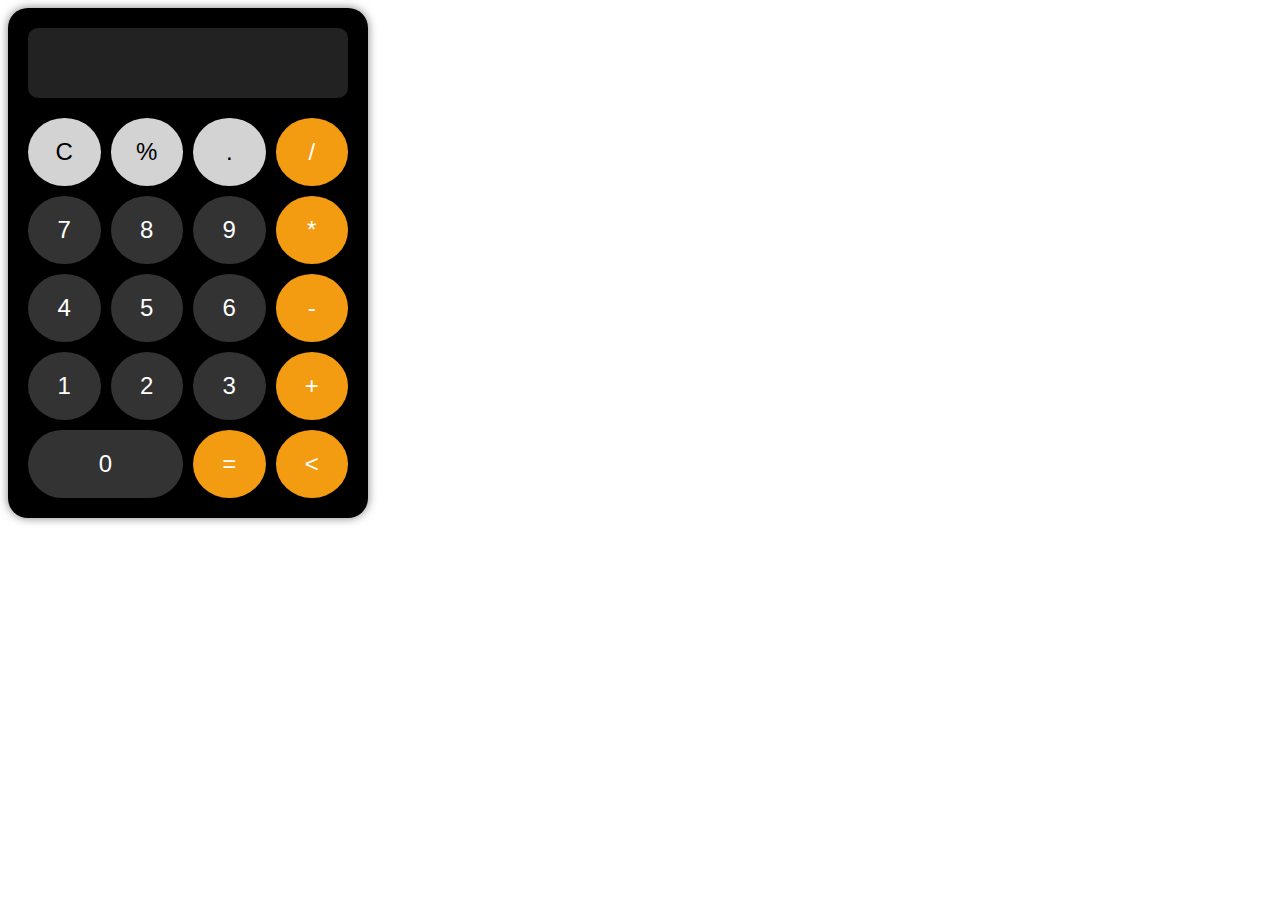
<file: index.html>
<!DOCTYPE html>
<html lang="pt-BR">
<head>
    <meta charset="UTF-8">
    <meta name="viewport" content="width=device-width, initial-scale=1.0">
    <title>Calculadora LGBT</title>
    <link rel="stylesheet" href="styles.css">
</head>
<body>
    <div class="calculator">
        <div class="display" id="display"></div>
        <div class="buttons">
            <button class="button light-gray" onclick="clearDisplay()">C</button>
            <button class="button light-gray" onclick="appendOperator('%')">%</button>
            <button class="button light-gray" onclick="appendOperator('.')">.</button>
            <button class="button orange" onclick="appendOperator('/')">/</button>
            <button class="button dark-gray" onclick="appendNumber('7')">7</button>
            <button class="button dark-gray" onclick="appendNumber('8')">8</button>
            <button class="button dark-gray" onclick="appendNumber('9')">9</button>
            <button class="button orange" onclick="appendOperator('*')">*</button>
            <button class="button dark-gray" onclick="appendNumber('4')">4</button>
            <button class="button dark-gray" onclick="appendNumber('5')">5</button>
            <button class="button dark-gray" onclick="appendNumber('6')">6</button>
            <button class="button orange" onclick="appendOperator('-')">-</button>
            <button class="button dark-gray" onclick="appendNumber('1')">1</button>
            <button class="button dark-gray" onclick="appendNumber('2')">2</button>
            <button class="button dark-gray" onclick="appendNumber('3')">3</button>
            <button class="button orange" onclick="appendOperator('+')">+</button>
            <button class="button dark-gray wide" onclick="appendNumber('0')">0</button>
            <button class="button orange" onclick="calculate()">=</button>
            <button class="button orange" onclick="back()">&lt;</button>
        </div>
    </div>
    <script src="script.js"></script>
</body>
</html>
</file>
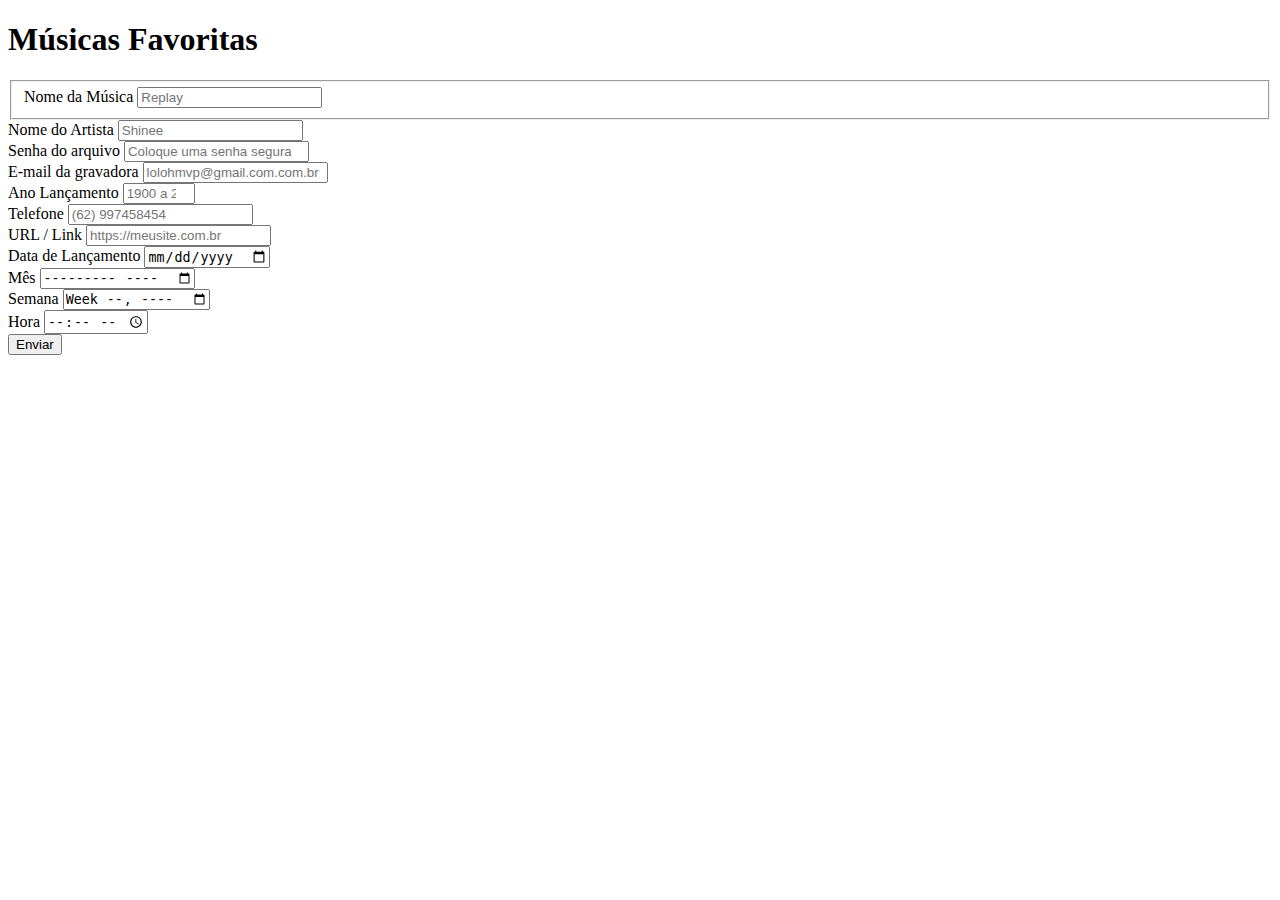
<file: formullario/index.html>
<!DOCTYPE html>
<html lang="pt-BR">
<head>
    <meta charset="UTF-8">
    <meta name="viewport" content="width=device-width, initial-scale=1.0">
    <title>Meu Formulário</title>
    <style>
        div { 
            width: '100%';
            margin: '20px';
        }
    </style>
</head>
<body>
    <h1>Músicas Favoritas</h1>
    <form method="post" action="https://formtester.goodbytes.be/post.php">
        <fieldset>
            <label for="nomeMusica">Nome da Música</label>
            <input type='text' id="nomeMusica" name="nomeMusica"
                placeholder="Replay"/>
        </fieldset>
        <div>
            <label for="nomeArtista">Nome do Artista</label>
            <input type='text' id="nomeArtista" name="nomeArtista"
                placeholder="Shinee" />
        </div>
        <div>
            <label for="senha">Senha do arquivo</label>
            <input type='password' id="senha" name="senha"
                placeholder="Coloque uma senha segura" />
        </div>  
        <div>
            <label for="email">E-mail da gravadora</label>
            <input type='email' id="email" name="email"
                placeholder="lolohmvp@gmail.com.com.br" />
        </div>
        
        <div>
            <label for="anoLancamento">Ano Lançamento</label>
            <input type='number' id="anoLancamento" name="anoLancamento"
                min="1900" max="2025" placeholder="1900 a 20XX" />
        </div>  

        
        <div>
            <label for="telefone">Telefone</label>
            <input type='tel' id="telefone" name="telefone"
                placeholder="(62) 997458454" />
        </div>   

        
        <div>
            <label for="url">URL / Link</label>
            <input type='url' id="url" name="url"
                placeholder="https://meusite.com.br" />
        </div>  
        
        <div>
            <label for="dataLancamento">Data de Lançamento</label>
            <input type='date' id="url" name="dataLancamento" />
        </div>   
        
        <div>
            <label for="mes">Mês</label>
            <input type='month' id="mes" name="mes" />
        </div>   
        
        <div>
            <label for="semana">Semana</label>
            <input type='week' id="semana" name="semana" />
        </div>   
        
        <div>
            <label for="hora">Hora</label>
            <input type='time' id="hora" name="hora" />
        </div> 

        <button type="submit">Enviar</button>

    </form>
</body>
</html>
</file>
<file: styles.css>
ody {
    display: flex;
    justify-content: center;
    align-items: center;
    height: 100vh;
    background-color:000;
    margin: 0;
    font-family: Arial, sans-serif;
}

.calculator {
    background-color: #000;
    padding: 20px;
    border-radius: 20px;
    box-shadow: 0 0 10px rgba(0, 0, 0, 0.5);
    text-align: center;
    width: 320px;
}

.logo {
    margin-bottom: 20px;
}

.display {
    background-color: #222;
    color: #fff;
    font-size: 2em;
    padding: 10px;
    border-radius: 10px;
    margin-bottom: 20px;
    min-height: 50px;
    text-align: right;
}

.buttons {
    display: grid;
    grid-template-columns: repeat(4, 1fr);
    gap: 10px;
}

.button {
    border: none;
    border-radius: 50%;
    padding: 20px;
    font-size: 1.5em;
    cursor: pointer;
}

.button.dark-gray {
    background-color: #333;
    color: #fff;
}

.button.orange {
    background-color: #f39c12;
    color: #fff;
}

.button.light-gray {
    background-color: #d3d3d3;
    color: #000;
}

.button.wide {
    grid-column: span 2;
    border-radius: 50px;
}

.button:active {
    opacity: 0.8;
}
#teclado
{
    display: grid;
    grid-template-columns: repeat(4,1fr);
    gap: 5px;
}
</file>
